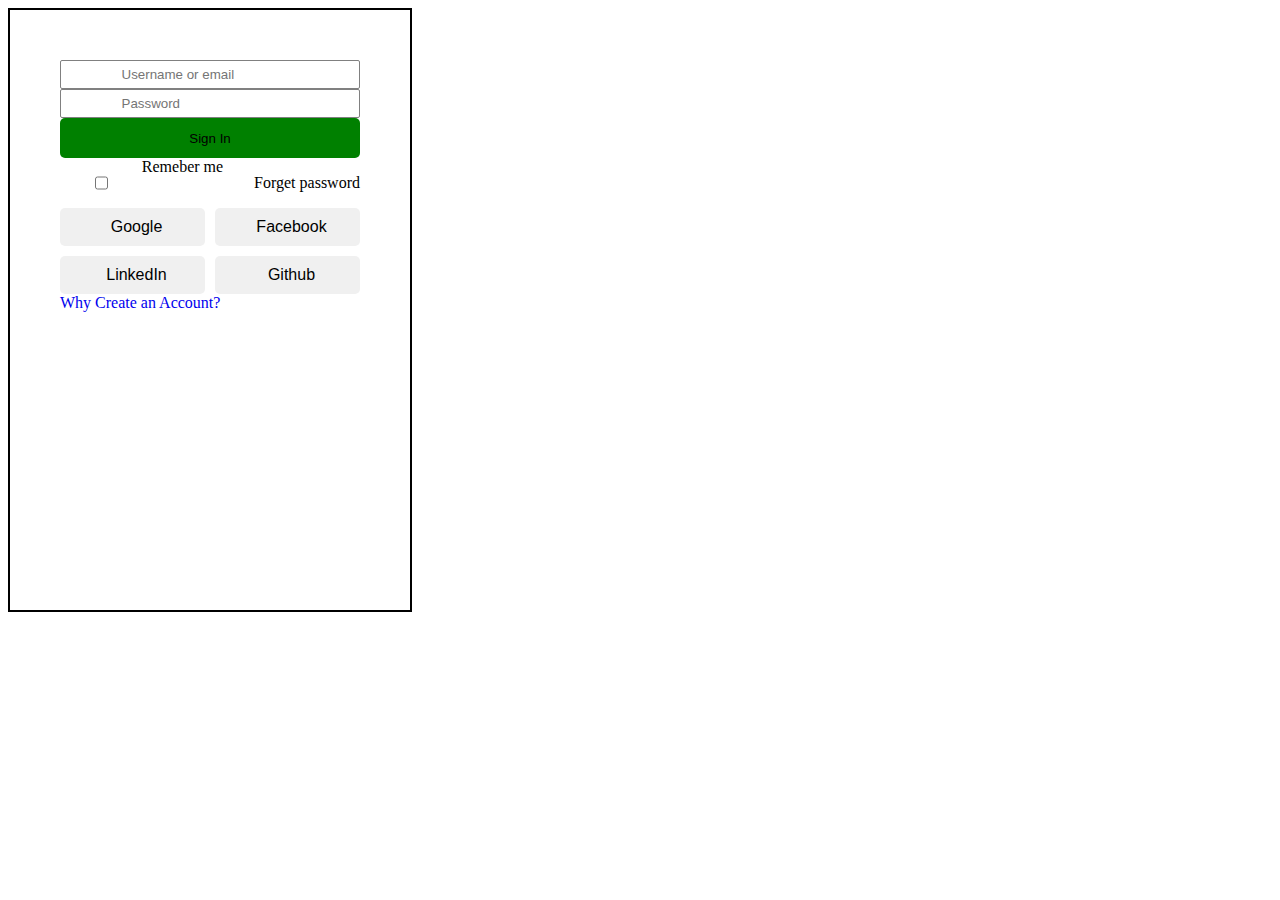
<file: index.html>
<!DOCTYPE html>
<html lang="en">

<head>
    <meta charset="UTF-8">
    <meta name="viewport" content="width=device-width, initial-scale=1.0">
    <link rel="stylesheet" href="style.css">
    <link rel="stylesheet" href="https://cdnjs.cloudflare.com/ajax/libs/font-awesome/6.5.2/css/all.min.css" integrity="sha512-SnH5WK+bZxgPHs44uWIX+LLJAJ9/2PkPKZ5QiAj6Ta86w+fsb2TkcmfRyVX3pBnMFcV7oQPJkl9QevSCWr3W6A==" crossorigin="anonymous" referrerpolicy="no-referrer"
    />
    <title>Document</title>
</head>

<body>
    <div class="signin">
        <div class="content">
            <div class="input">
                <div class="email">
                    <i class="fa-solid fa-user"></i> <input type="text" placeholder="Username or email">
                </div>
                <div class="pass">
                    <i class="fa-solid fa-lock"></i> <input type="password" placeholder="Password">
                </div>
            </div>
            <div class="button">
                <button type="button">Sign In</button>
            </div>
            <div class="checkbox">
                <label for="checkbox"></label>
                <input type="checkbox">Remeber me
                <p>Forget password</p>
            </div>

            <div class="icon">
                <button type="button"><i class="fa-brands fa-google"></i>Google</button>
                <button type="button"><i class="fa-brands fa-facebook"></i>Facebook</button>
                <button type="button"><i class="fa-brands fa-linkedin"></i>LinkedIn</button>
                <button type="button"><i class="fa-brands fa-github"></i>Github</button>
            </div>
            <a href="#">Why Create an Account?</a>
        </div>
    </div>

</body>

</html>
</file>
<file: style.css>
a {
    text-decoration: none;
}

.signin .input .email {
    padding: 5px 10px;
    border: 1px solid gray;
    border-radius: 2px;
    box-shadow: 2px;
}

.signin .input .pass {
    padding: 5px 10px;
    border: 1px solid gray;
    border-radius: 2px;
    box-shadow: 2px;
}

.signin .input input {
    border: none;
    display: grid;
    grid-template-columns: repeat(2, 1fr);
    grid-template-rows: repeat(2, auto);
    gap: 10px;
    max-width: 300px;
    margin: auto;
    padding: auto;
}

.signin {
    height: 600px;
    width: 400px;
    border: 2px solid black;
}

.signin .content {
    padding: 30px;
    margin: 20px;
}

.signin .button button {
    background-color: green;
    width: 300px;
    height: 40px;
    border: none;
    border-radius: 5px 5px 5px 5px;
}

.icon {
    display: grid;
    grid-template-columns: repeat(2, 1fr);
    grid-template-rows: repeat(2, auto);
    gap: 10px;
    max-width: 300px;
    margin: auto;
}

.icon button {
    display: flex;
    align-items: center;
    justify-content: center;
    padding: 10px 20px;
    border: none;
    background-color: #f0f0f0;
    border-radius: 5px;
    font-size: 16px;
    text-align: center;
}

.icon button i {
    margin-right: 8px;
    font-size: 20px;
}

.signin .checkbox {
    display: flex;
    justify-content: space-between;
}
</file>
